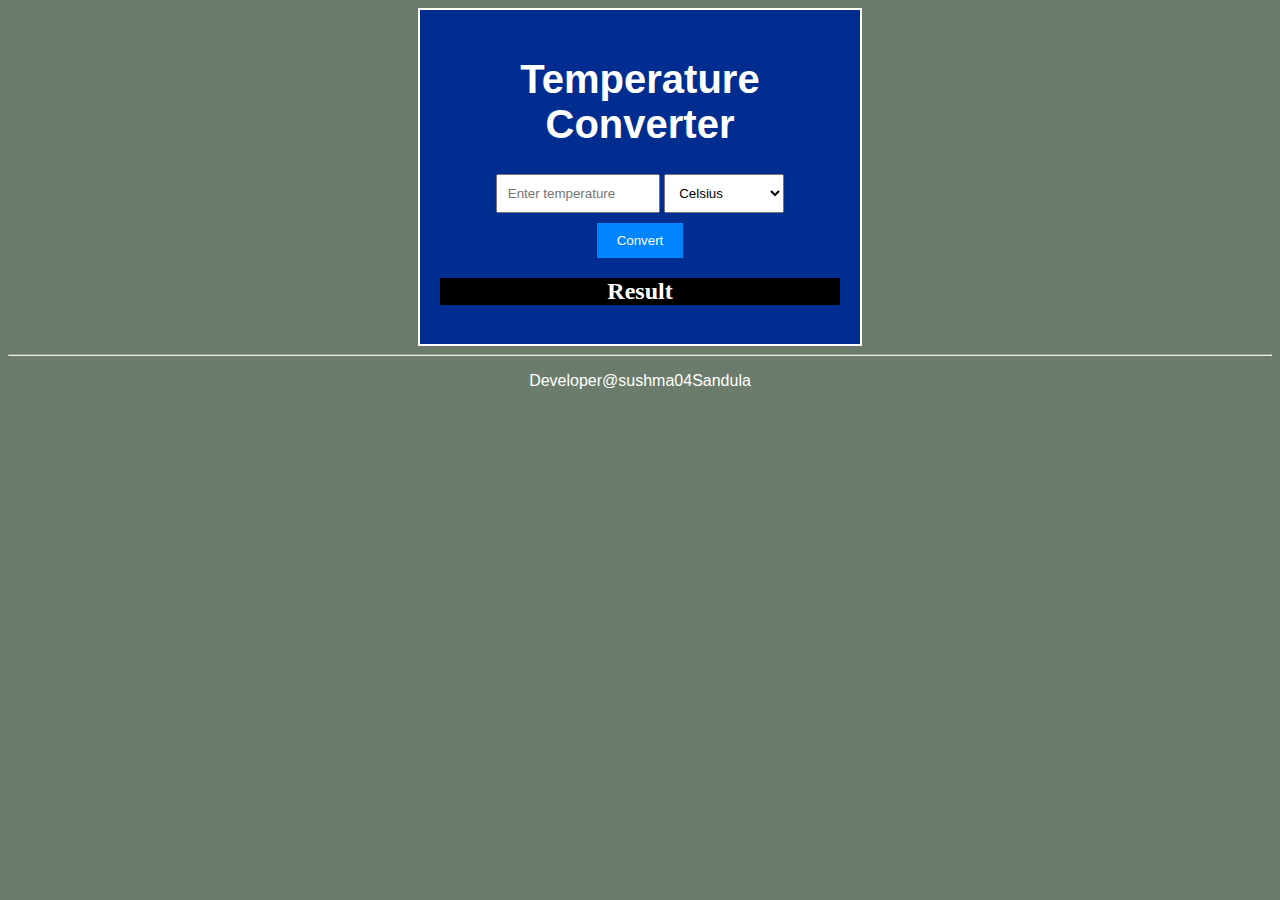
<file: index.html>
<!DOCTYPE html>
<html>
<head>
  <title>Temperature Converter</title>
  <link rel="stylesheet" type="text/css" href="style.css">
</head>

<body>
  <div class="container">
    <h1 class="main-h">Temperature Converter</h1>
    <div class="converter">
      <input type="number" id="inputTemperature" placeholder="Enter temperature">
      <select id="inputUnit">
        <option value="celsius">Celsius</option>
        <option value="fahrenheit">Fahrenheit</option>
        <option value="kelvin">Kelvin</option>
      </select>
      <br>
      <button onclick="convertTemperature()">Convert</button>
      <h2 class="result-h">Result <br></h2>
      <div id="result"></div>
    </div>
  </div>
  
  <hr>
  <p style="text-align: center;">Developer@sushma04Sandula</p>
  
  <script src="index.js"></script>
</body>
</html>
</file>
<file: style.css>
body{
    background-color: #6b7c6c;
    color: white;
    font-family:'Gill Sans', 'Gill Sans MT', Calibri, 'Trebuchet MS', sans-serif;
  }
  
  .container {
    border: 2px solid white;
    background-color: rgb(0, 45, 143);
    max-width: 400px;
    margin: 0 auto;
    padding: 20px;
    text-align: center;
  }
  
  .container .main-h{
    font-size: 40px;
  }
  
  .converter input {
    width: 35%;
    padding: 10px;
    margin-bottom: 10px;
  }
  
  .converter select {
    width: 30%;
    padding: 10px;
    margin-bottom: 10px;
  }
  
  .converter button {
    padding: 10px 20px;
    background-color: #0084ff;
    color: white;
    border: none;
    cursor: pointer;
    transition: 0.3s;
  }
  
  .converter button:hover {
    background-color: #0004fc;
    transition: 0.3s;
  }
  
  .result-h{
    text-align: center;
    font-family: 'Times New Roman', Times, serif;
    font-weight: bold;
    background-color: rgb(0, 0, 0);
  }
  
  #result {
    font-size: 35px;
    margin-top: 10px;
    background-color: #000000;
  }
</file>
